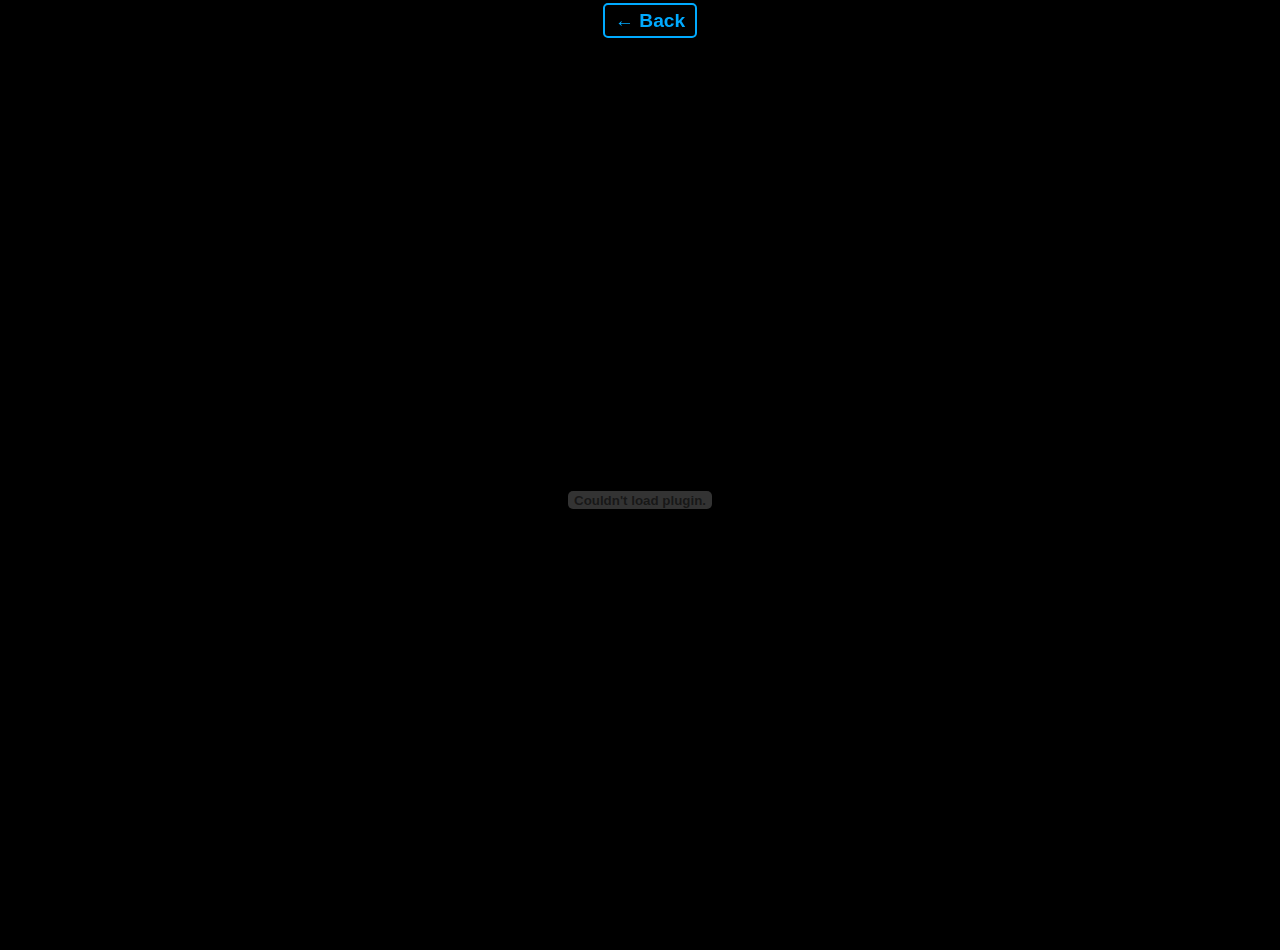
<file: reader.html>
<!DOCTYPE html>
<html lang="en">
<head>
  <meta charset="UTF-8">
  <meta name="viewport" content="width=device-width, initial-scale=1.0">
  <title>23BRK.pdf Viewer</title>
  <link rel="stylesheet" href="styles.css">
</head>
<body>
  <div id="header">
    <a href="index.html" class="back-arrow">← Back</a>
  </div>
<embed
    src="23BRK.pdf"
    type="application/pdf"
    width="100%"
    height="100%"
    style="position: absolute; top: 0; left: 0;">
</body>
</html>
</file>
<file: styles.css>
/* General styling */
body {
  margin: 0;
  padding: 0;
  background-color: black;
  color: white;
  font-family: Arial, sans-serif;
  display: flex;
  justify-content: center;
  align-items: center;
  height: 100vh;
  text-align: center;
}

/* General link styling */
a {
  color: #00aaff;
  text-decoration: none;
  font-size: 1.5rem;
  font-weight: bold;
  border: 2px solid #00aaff;
  padding: 10px 20px;
  border-radius: 5px;
  transition: all 0.3s ease;
}

a:hover {
  background-color: #00aaff;
  color: black;
}

/* Back arrow */
#header {
  position: fixed;
  top: 0;
  left: 0;
  width: 100%;
  background-color: rgba(0, 0, 0, 0.8);
  padding: 10px;
  z-index: 1000;
}

.back-arrow {
  color: #00aaff;
  text-decoration: none;
  font-size: 1.2rem;
  padding: 5px 10px;
  border: 2px solid #00aaff;
  border-radius: 5px;
  transition: all 0.3s ease;
}

.back-arrow:hover {
  background-color: #00aaff;
  color: black;
}

/* Image viewer */
#image-viewer {
  margin-top: 50px;
  text-align: center;
}

#image-viewer img {
  max-width: 90%;
  height: auto;
  border: 2px solid white;
  border-radius: 5px;
}

/* PDF Embed styling */
embed {
  margin-top: 50px; /* Account for fixed header */
}
</file>
